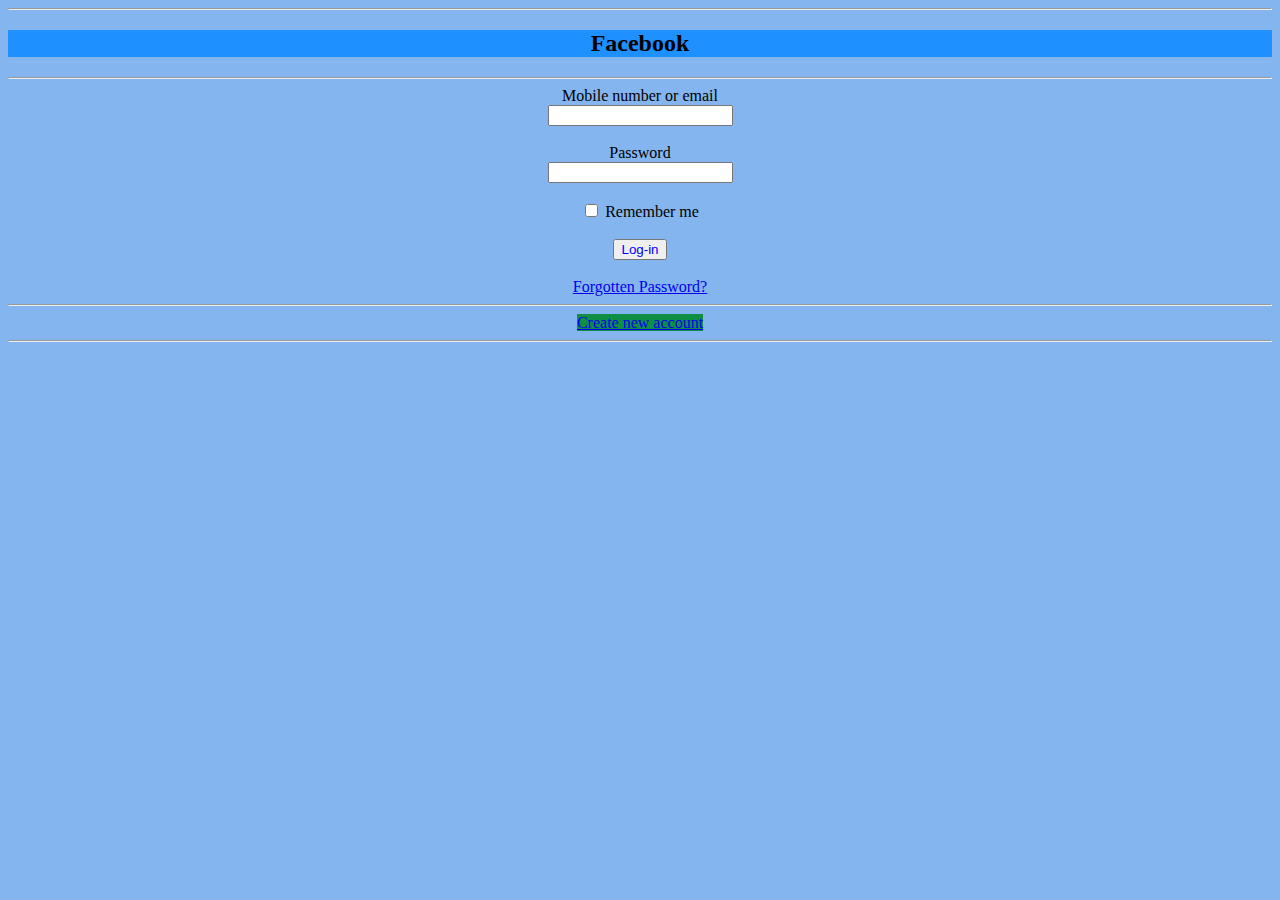
<file: index.html>
<!DOCTYPE html>
<html lang="en">
<head>
    <meta charset="UTF-8">
    <meta http-equiv="X-UA-Compatible" content="IE=edge">
    <meta name="viewport" content="width=device-width, initial-scale=1.0">
    <title>home work 5</title>
    <link rel="stylesheet" href="css/style.css">
</head>
<body style="background-color: rgb(132, 181, 238);" ><hr>
    <h2 align="center" style="background-color: dodgerblue;">Facebook </h2><hr>
<form action="/action_page.php" autocomplete="on">
    <label for="number">Mobile number or email</label><br>
    <input type="text" required ><br><br>
    <label for="">Password</label><br>
<input type="password" required <br><br><br>
<input type="checkbox"> Remember me<br><br>
<input type="submit" style="color:blue;" value="Log-in" ><br><br>
<a href="html/forget.html" target="_blank" >Forgotten Password?</a>
<hr>
<a href="html/from.html" target="_blank" style="background-color: rgb(14, 143, 68);" >Create new account</a>
<hr>

</form>
</body>
</html>
</file>
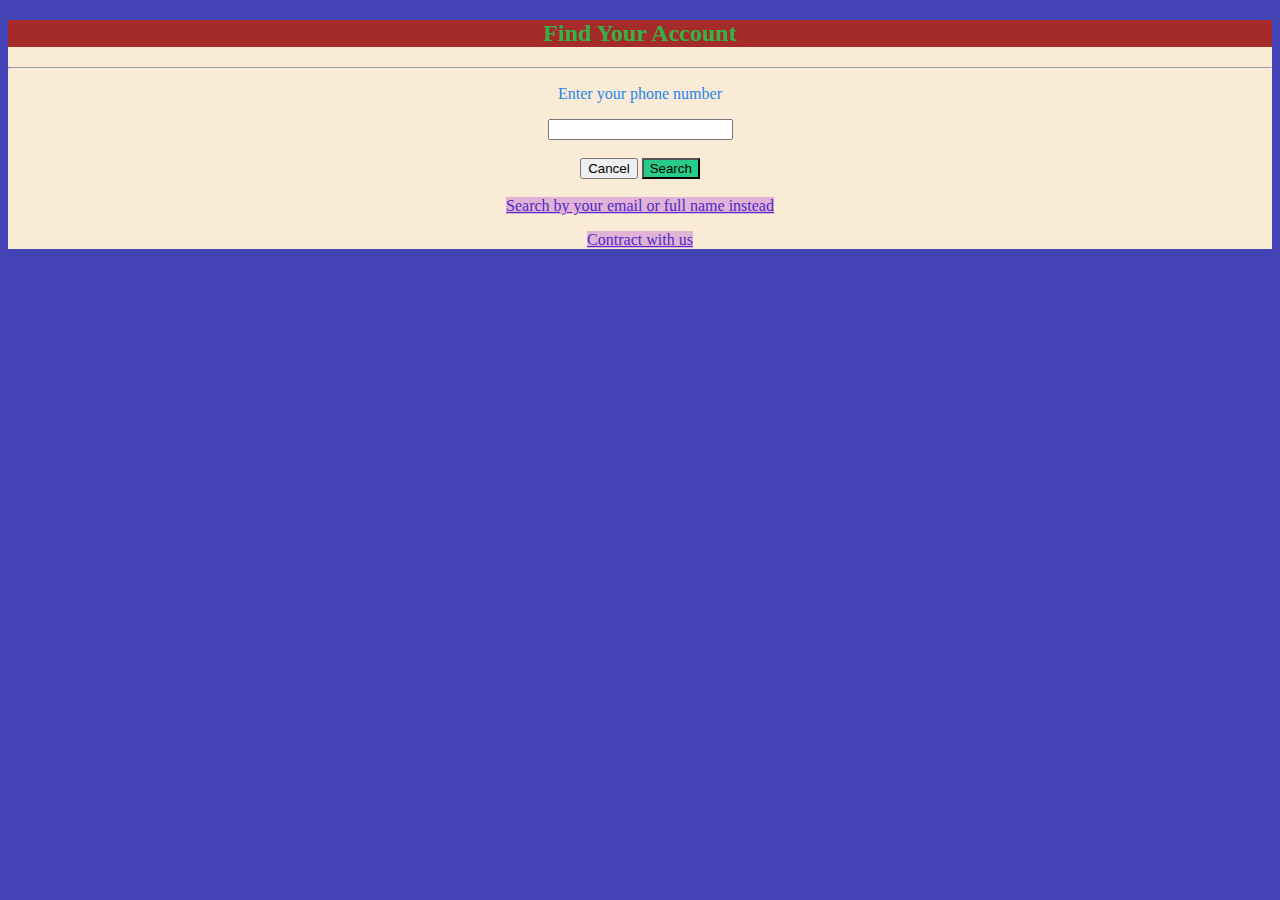
<file: html/forget.html>
<!DOCTYPE html>
<html lang="en">
<head>
    <meta charset="UTF-8">
    <meta http-equiv="X-UA-Compatible" content="IE=edge">
    <meta name="viewport" content="width=device-width, initial-scale=1.0">
    <title> forgotten</title>
    <link rel="stylesheet" href="../css/forget.css">
</head>
<body style="background-color: rgb(67, 67, 182);" >
<form action="/action_page.php" autocomplete="on">
    <h2 > Find Your Account</h2><hr>
    <p>Enter your phone number</p>
<input type="number"><br><br>
<input type="submit" value="Cancel">
<input  type="submit" style="background-color: rgb(38, 204, 135);" value="Search" ><br><br>
<a href="forget2.html" target="_blank" >Search by your email or full name instead</a>
<p>
<a href="contract.html" target="_blank" > Contract with us </a>

</p>
</form>
</body>
</html>
</file>
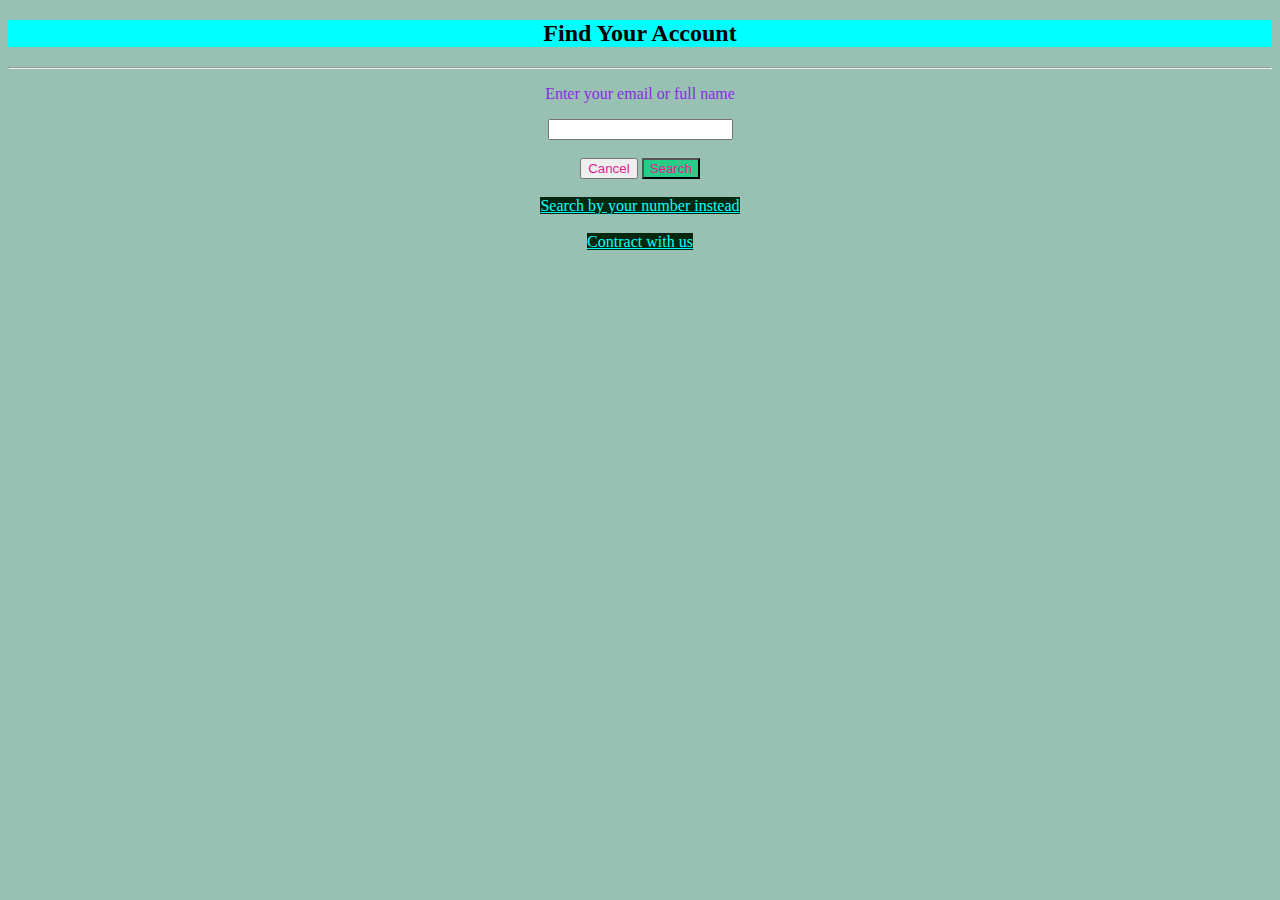
<file: html/forget2.html>
<!DOCTYPE html>
<html lang="en">
<head>
    <meta charset="UTF-8">
    <meta http-equiv="X-UA-Compatible" content="IE=edge">
    <meta name="viewport" content="width=device-width, initial-scale=1.0">
    <title> forgotten</title>
<link rel="stylesheet" href="../css/forget2.css">
</head>
<body style="background-color: rgb(152, 192, 179);" >
<form action="/action_page.php" autocomplete="on">
    <h2 align="center" style="background-color: aqua;"> Find Your Account</h2><hr>
    <p>Enter your email or full name </p>
<input type="email" required ><br><br>
<input type="submit" value="Cancel">
<input  type="submit" style="background-color: rgb(38, 204, 135);" value="Search" ><br><br>
<a href="forget.html" target="_blank">Search by your number instead</a><br><br>
<a href="contract.html" target="_blank" > Contract with us </a>

</p>
</body>
</html>
</file>
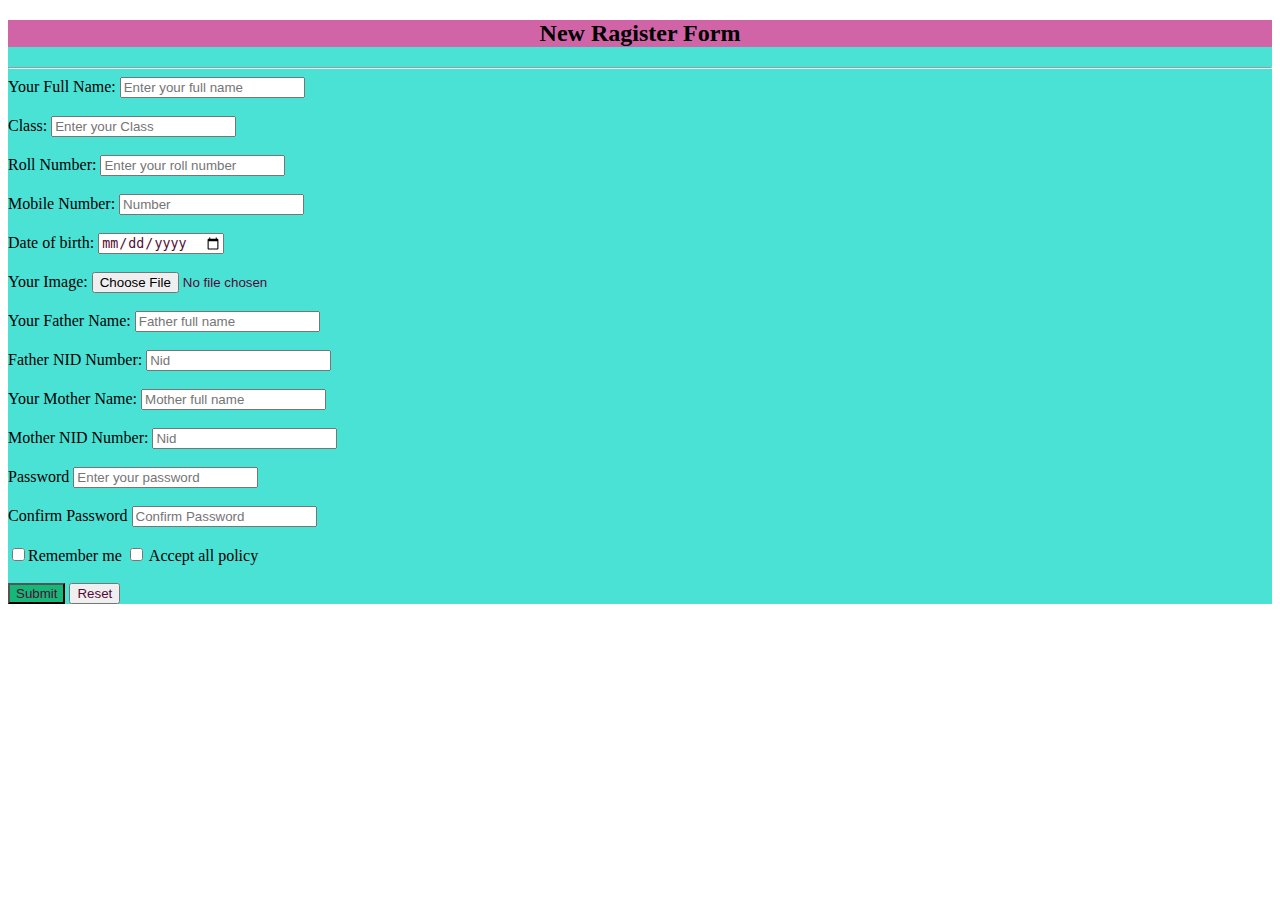
<file: html/from.html>
<!DOCTYPE html>
<html lang="en">
<head>
    <meta charset="UTF-8">
    <meta http-equiv="X-UA-Compatible" content="IE=edge">
    <meta name="viewport" content="width=device-width, initial-scale=1.0">
    <title>Form</title>
    <style>
        form {background-color: rgb(75, 226, 214);}
    </style>
    <link rel="stylesheet" href="../css/form.css">
    
</head>
<body>
<form>
<h2 align="center" >New Ragister Form</h2> <hr>
<label for="">Your Full  Name:</label>
<input type="text" placeholder="Enter your full name" ><br><br>
<label for="">Class:</label>
<input type="text" placeholder="Enter your Class" ><br><br>
<label for="">Roll Number:</label>
<input type="text" placeholder="Enter your roll number" ><br><br>
<label for="">Mobile Number:</label>
<input type="text" placeholder="Number" ><br><br>
<label for="">Date of birth:</label>
<input type="date"> <br><br>
<label for="">Your Image:</label>
<input type="file" ><br><br>
<label for="">Your Father Name:</label>
<input type="text" placeholder="Father full name" ><br><br>
<label for="">Father NID Number:</label>
<input type="text" placeholder="Nid" ><br><br>
<label for="">Your Mother Name:</label>
<input type="text" placeholder="Mother full name" ><br><br>
<label for="">Mother NID Number:</label>
<input type="text" placeholder="Nid" ><br><br>
<label for="">Password</label>
<input type="password" placeholder="Enter your password"><br><br>
<label for="">Confirm Password</label>
<input type="Password" placeholder="Confirm Password"><br><br>
<input type="checkbox">Remember me
<input type="checkbox"> Accept all policy <br><br>
<input type="submit" style="background-color: rgb(20, 184, 121);" >
<input type="reset">
</form>
</body>
</html>
</file>
<file: css/style.css>
form{text-align: center;}
        a{color: rgb(49, 172, 80));}
</file>
<file: css/forget.css>
a{background-color: rgb(224, 178, 213); color: rgb(83, 41, 199);}
h2{background-color: brown; color: rgb(48, 180, 70); text-align: center;}
p{color: rgb(29, 134, 233);}
form{background-color: antiquewhite; text-align: center;}
</file>
<file: css/forget2.css>
a{background-color: rgb(3, 39, 14);color: aqua;}
p{color: blueviolet;}
input{color: rgb(226, 31, 145);}
form{text-align: center;}
</file>
<file: css/form.css>
<style>
        form {background-color: rgb(67, 210, 199);}
        input{ color: rgb(83, 10, 53);}
        h2 {background-color: rgb(209, 99, 167);}

</style>
</file>
